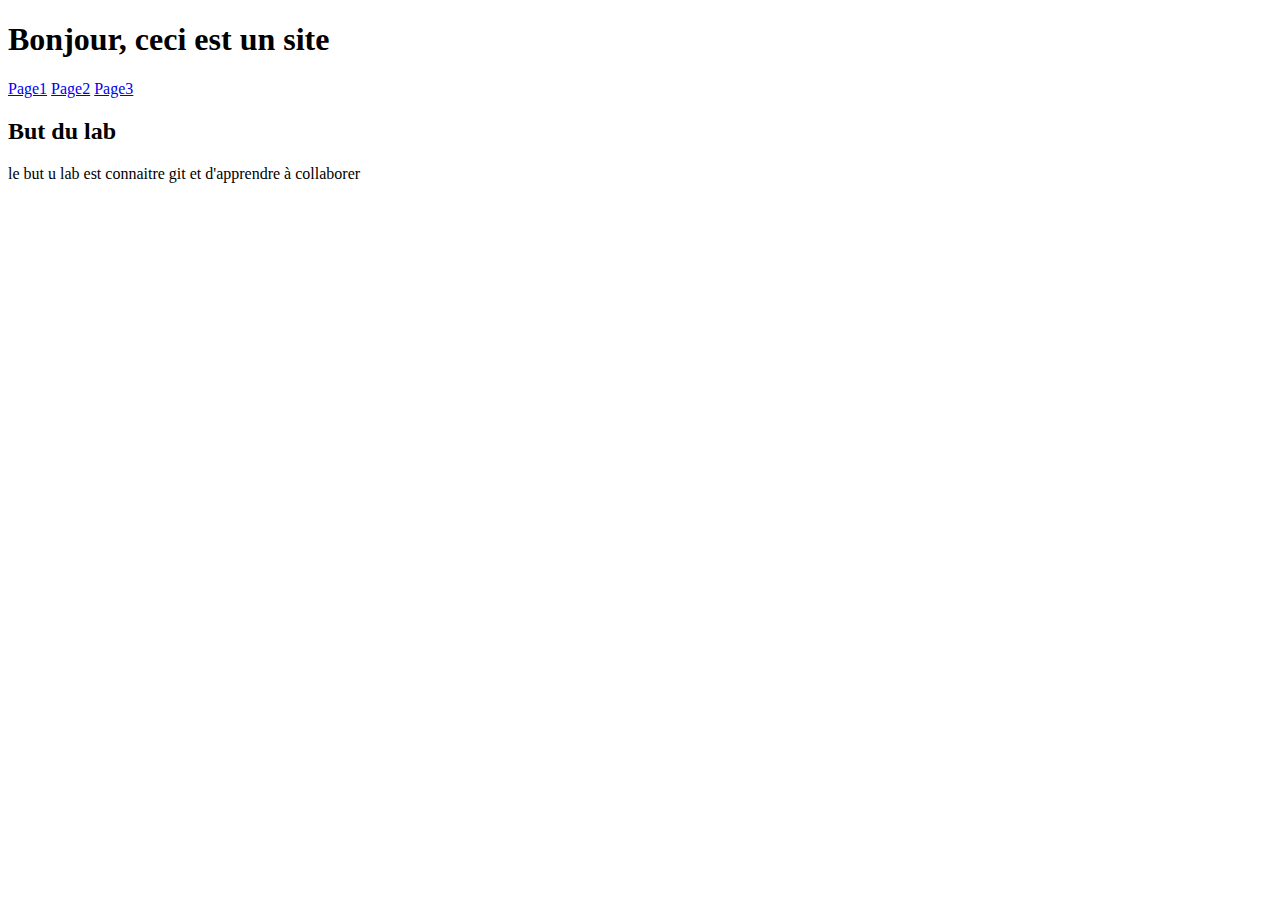
<file: index.html>
<!DOCTYPE html>
<html lang="en">
<head>
    <meta charset="UTF-8">
    <meta http-equiv="X-UA-Compatible" content="IE=edge">
    <meta name="viewport" content="width=device-width, initial-scale=1.0">
    <link rel="stylesheet" href="/Style.css">
    <title>Document</title>
</head>
<body>
    <header>
        <h1>Bonjour, ceci est un site</h2>
            <a href="page1.html">Page1</a>
            <a href="page2.html">Page2</a>
            <a href="page3.html">Page3</a>

    </header>
    <main>
        <h2>But du lab</h2>
        <p>le but u lab est connaitre git et d'apprendre à collaborer</p>
        
    </main>
</body>
</html>
</file>
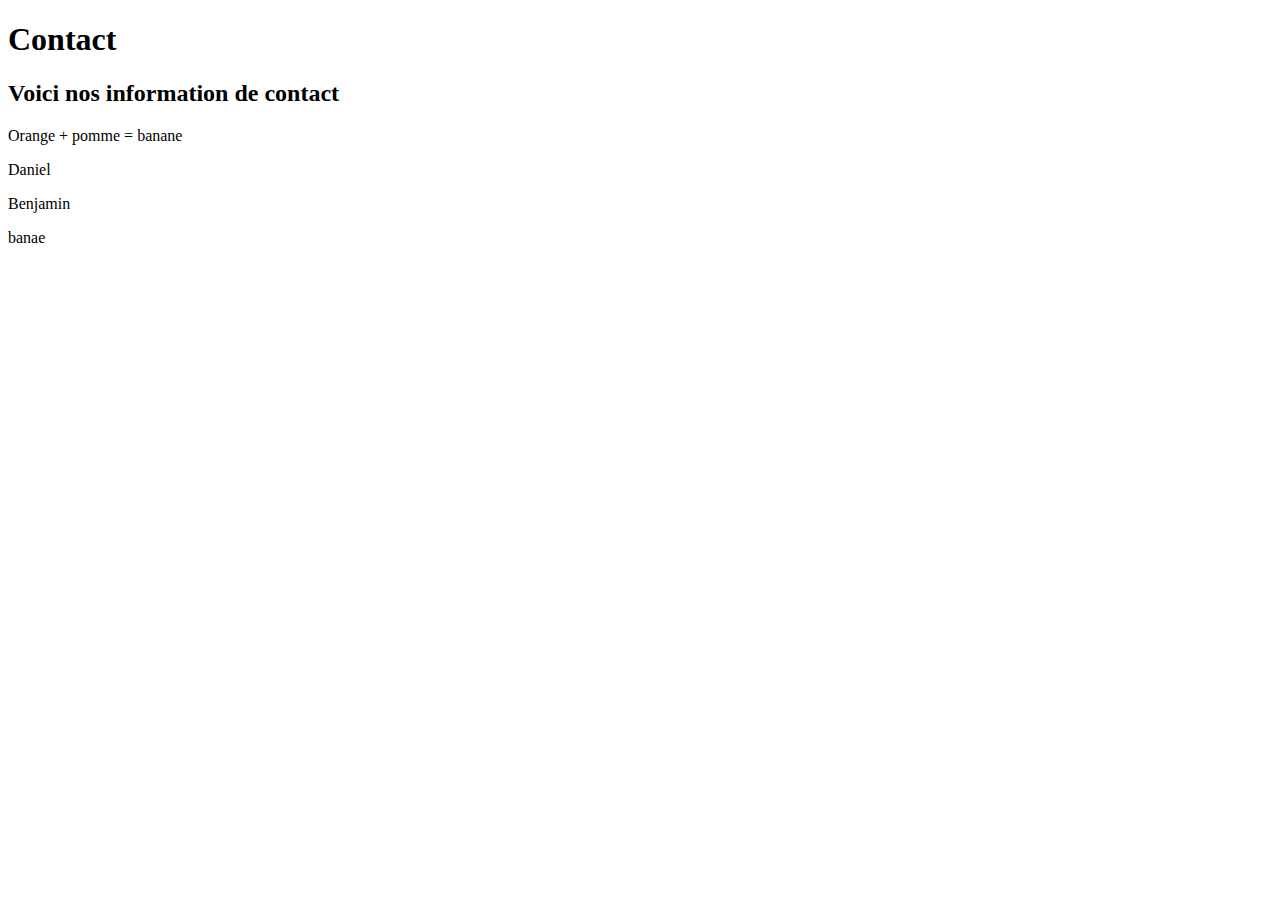
<file: contact.html>
<!DOCTYPE html>

<Head>
    <title>Contact</title>
</Head>


<body>
    <h1>Contact</h1>
    <h2>Voici nos information de contact</h2>
    <p>Orange + pomme = banane</p>
    <p>Daniel</p>
    <p>Benjamin </p>
<p>banae</p>
</body>
</file>
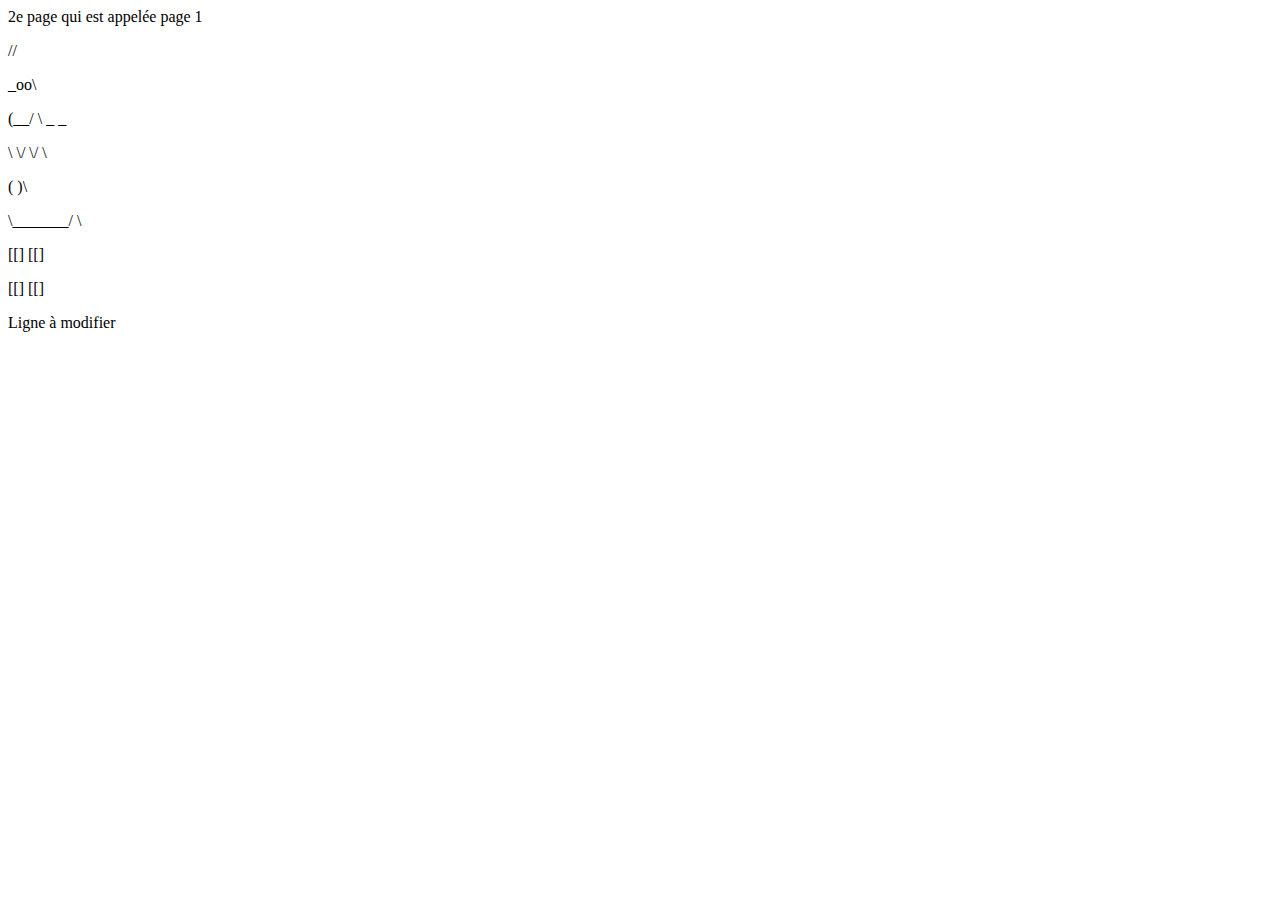
<file: page1.html>
<!DOCTYPE html>
<html lang="en">
<head>
    <meta charset="UTF-8">
    <meta http-equiv="X-UA-Compatible" content="IE=edge">
    <meta name="viewport" content="width=device-width, initial-scale=1.0">
    <title>Document</title>
</head>
<body>
    <header>2e page qui est appelée page 1</header>
    <main>
        <div>
        <p>   //</p>
        <p> _oo\</p>
        <p>(__/ \  _  _</p>
        <p>   \  \/ \/ \</p>
        <p>   (         )\</p>
        <p>    \_______/  \</p>
        <p>     [[] [[]</p>
        <p>     [[] [[]</p>
    </div>
    <div>
        <p>Ligne à modifier</p>
    </div>
    </main>
</body>
</html>
</file>
<file: Style.css>
html {
    background-image: url ("https://git-scm.com/downloads/logos");
}
</file>
